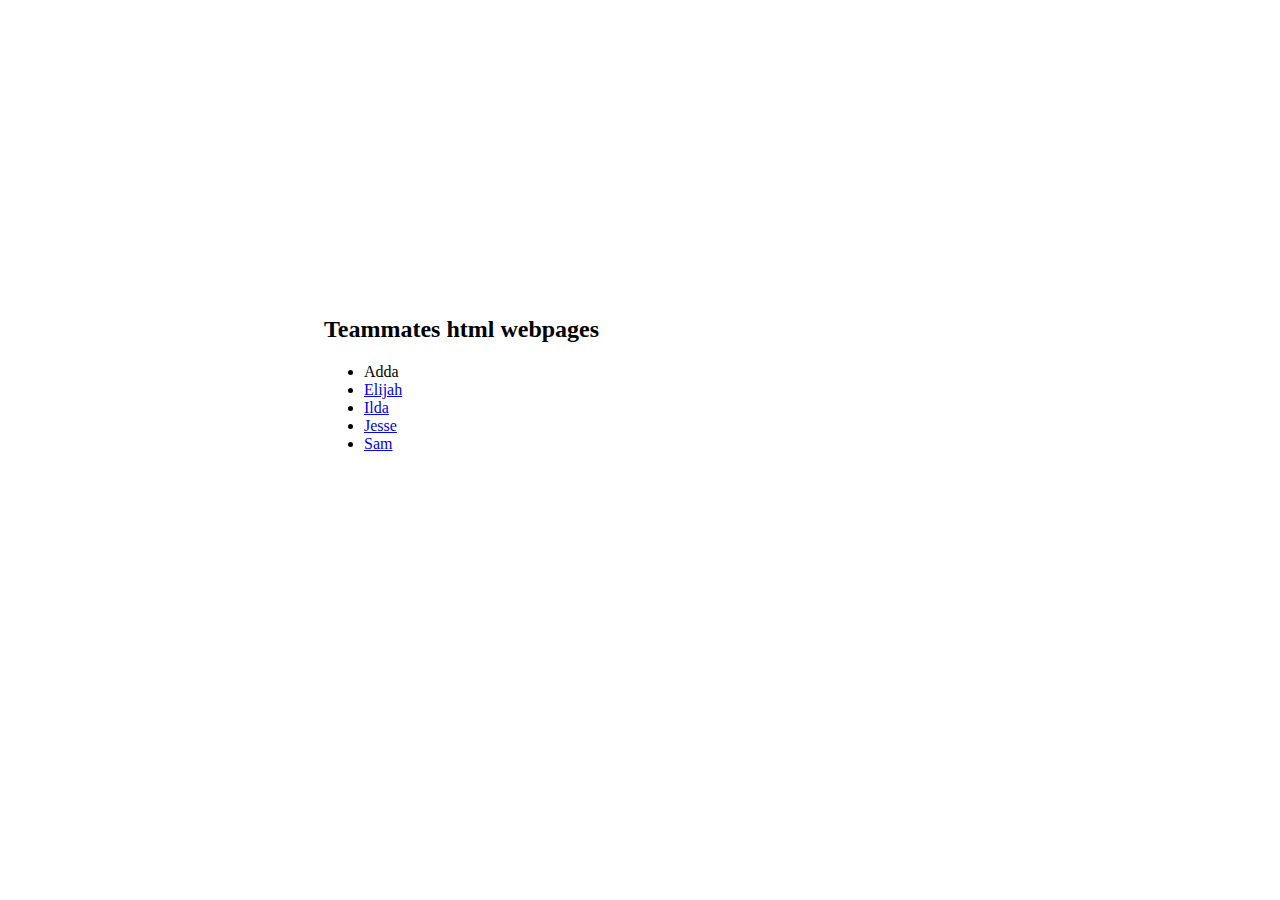
<file: index.html>
<!DOCTYPE html>
<html lang="en">
<head>
    <meta charset="UTF-8">
    <title>Teammates html webpage</title>
</head>
<body>
    <div style="margin: 25%">
        <h2>Teammates html webpages</h2>
        <ul>
            <li>Adda</li>
            <li><a href="elijah.html">Elijah</a></li>
            <li><a href="ilda.html">Ilda</a></li>
            <li><a href="jesse.html">Jesse</a></li>
            <li><a href="sam.html">Sam</a></li>
        </ul>
    </div>
</body>
</html>
</file>
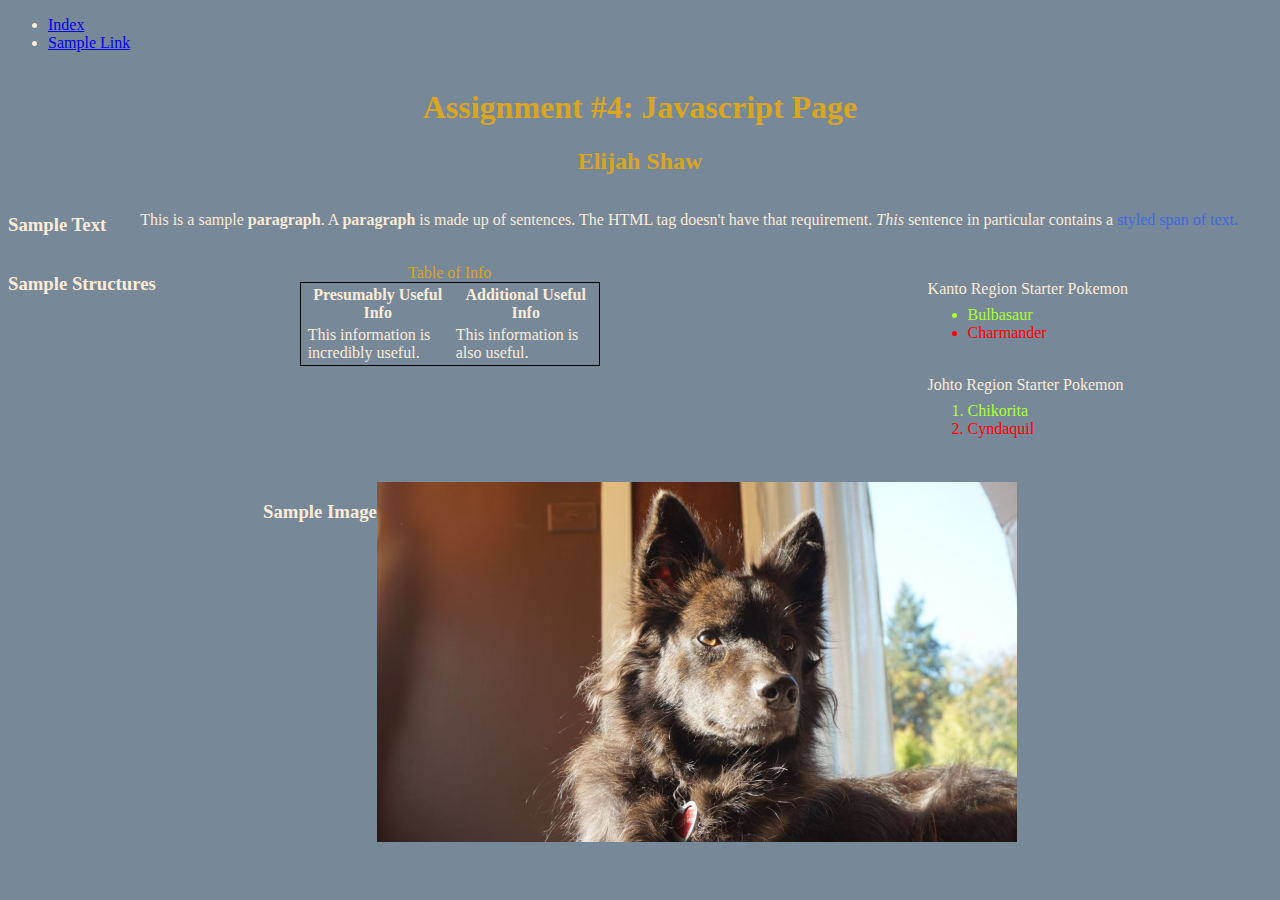
<file: elijah.html>
<!DOCTYPE html>
<html>

<head>
    <title>Elijah's Complete Webpage</title>
    <!--CSS: external style sheet-->
    <link href="https://cdn.jsdelivr.net/npm/bootstrap@5.2.0/dist/css/bootstrap.min.css"
          rel ="stylesheet" integrity="sha384-gH2yIJqKdNHPEq0n4Mqa/HGKIhSkIHeL5AyhkYV8i59U5AR6csBvApHHNl/vI1Bx"
          crossorigin="anonymous">
    <link rel="stylesheet" href="css/elijah.css">
    <!--CSS: embedded style sheet-->
    <style>
        div {display: inline; margin-left: auto; margin-right: auto}
        .titleArea {
            font:300;
            color: goldenrod;
            text-align: center;
            margin: 0;
        }
        .listItems {
            display: inline-block;
            padding-left: 40px;
            padding-top: 8px;
        }
        .container{
            height: 100%;
            display: flex;
            margin: auto;
            justify-content: center;
        }
    </style>
    <meta charset="utf-8">
    <meta name="viewport" content="width=device-width, initial-scale=1">

</head>

<body>
    <!--BOOTSTRAP NAVBAR-->
    <nav class="navbar navbar-expand-sm navbar-dark bg-dark justify-content-center">
        <!-- Links -->
        <ul class="navbar-nav">
          <li class="nav-item">
            <a class="nav-link" href="https://jesseboakye.github.io">Index</a>
          </li>
          <li class="nav-item">
            <a class="nav-link" id="external-link" href="https://www.youtube.com">Sample Link</a>
          </li>
        </ul>
    </nav>

    <!--BOOTSTRAP ROW #1-->
    <div class="row">
        <div class="jumbotron container py-3 my-3 border bg-dark">
            <div class="titleArea" >
                <h1>Assignment #4: Javascript Page</h1>
                <h2>Elijah Shaw</h2>
            </div>
    </div>
    </div>

    <!--BOOTSTRAP ROW #2-->
    <div class="row container p-3 my-3 border bg-dark">
        <h3 >Sample Text</h3>
            <div class="col-md-4">
                    <p>This is a sample <strong>paragraph</strong>. 
                    A <strong>paragraph</strong> is made up of sentences. 
                    The HTML tag doesn't have that requirement. 
                    <em>This</em> sentence in particular contains a 
                    <span style="color:royalblue">styled span of text.</span></p>
            </div>
    </div>

    <!--BOOTSTRAP ROW #3-->
    <div class="row container p-3 my-3 border bg-dark">
        <h3>Sample Structures</h3>
        <div class="col-md-6" style="padding: 10px">
            <table class="table-bordered" style="width: 300px; border: 1px solid black;">
                <caption style="text-align: center; color: goldenrod">Table of Info</caption>
                <tbody>
                    <tr>
                        <th>Presumably Useful Info</th>
                        <th>Additional Useful Info</th>
                    </tr>
                    <tr>
                        <td>This information is incredibly useful.</td>
                        <td>This information is also useful.</td>
                    </tr>
                </tbody>
            </table>
        </div>

        <div class="col-md-6" style="padding: 10px">
            <ul>
                <figcaption>Kanto Region Starter Pokemon</figcaption>
                <!--CSS: class style-->
                <div class="listItems">
                    <li class="grassType">Bulbasaur</li>
                    <li class="fireType">Charmander</li>
                    <li class="waterType">Squirtle</li>
                </div>
            </ul>
            <ol>
                <figcaption>Johto Region Starter Pokemon</figcaption>
                <!--CSS: class style-->
                <div class="listItems">
                    <li class="grassType">Chikorita</li>
                    <li class="fireType">Cyndaquil</li>
                    <li class="waterType">Totodile</li>
                </div>
            </ol>
        </div>
    </div>

    <!--BOOTSTRAP ROW #4-->
    <div class="row container p-3 my-3 border bg-dark">
            <h3>Sample Image</h3>
            <img style="width: 640px; height: 360px;" src="images/luna.JPG" 
             alt="A sunny photograph of my dog Luna" title="Luna">
    </div>
    
    <!--JAVASCRIPT ADDITION
        Not going as hard as I maybe could on this because I've programmed before
        and I'd much rather spend my time programming stuff into my website. I believe I
        met all requirements for this assignment, but let me know if I didn't or I
        misunderstood any of them.-->
    <script>
        // interactive conditional link (conditional logic and user interaction)
        var external = document.getElementById("external-link");
        external.onclick = function(){
            let confirmation = confirm('You will now be leaving this sample page. Click "OK" to proceed.');
            if(!confirmation) {
                event.preventDefault();
            }
        }

        // fade in of each type on page load (loop and array usage)
        var grassStarters = document.getElementsByClassName("grassType");
        var fireStarters = document.getElementsByClassName("fireType");
        var waterStarters = document.getElementsByClassName("waterType");
        // nested array and loop means no matter how many starters
        // get added to the page, it still fades them in by group of type
        var starters = [grassStarters, fireStarters, waterStarters]
        for(let i = 0; i < starters.length; i++) {
            for(let j = 0; j < starters[i].length; j++) {
                starters[i][j].classList.add("fade");
                document.addEventListener("DOMContentLoaded", () => {
                    window.setTimeout(function() {
                        starters[i][j].classList.remove("fade");
                    }, 230 * (i+1));
                })
            }
            
        }
    </script>
</body>

</html>
</file>
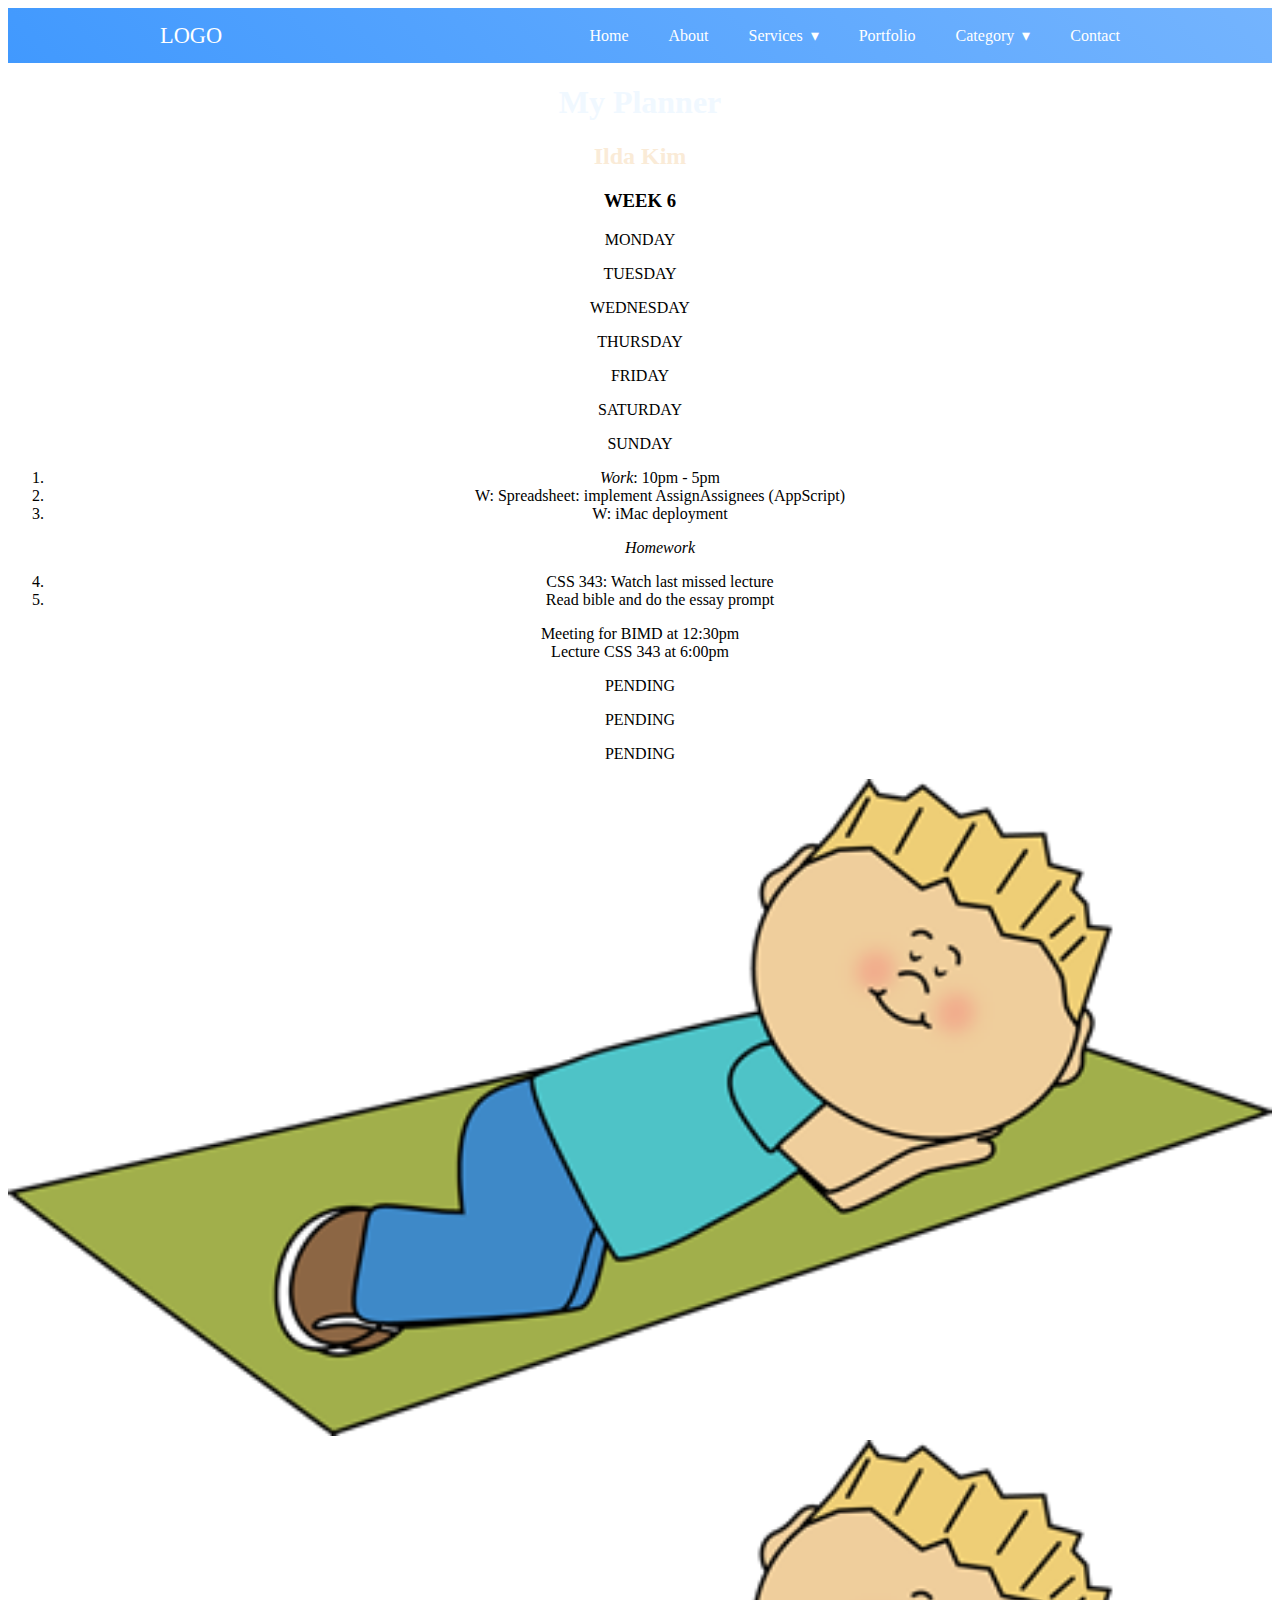
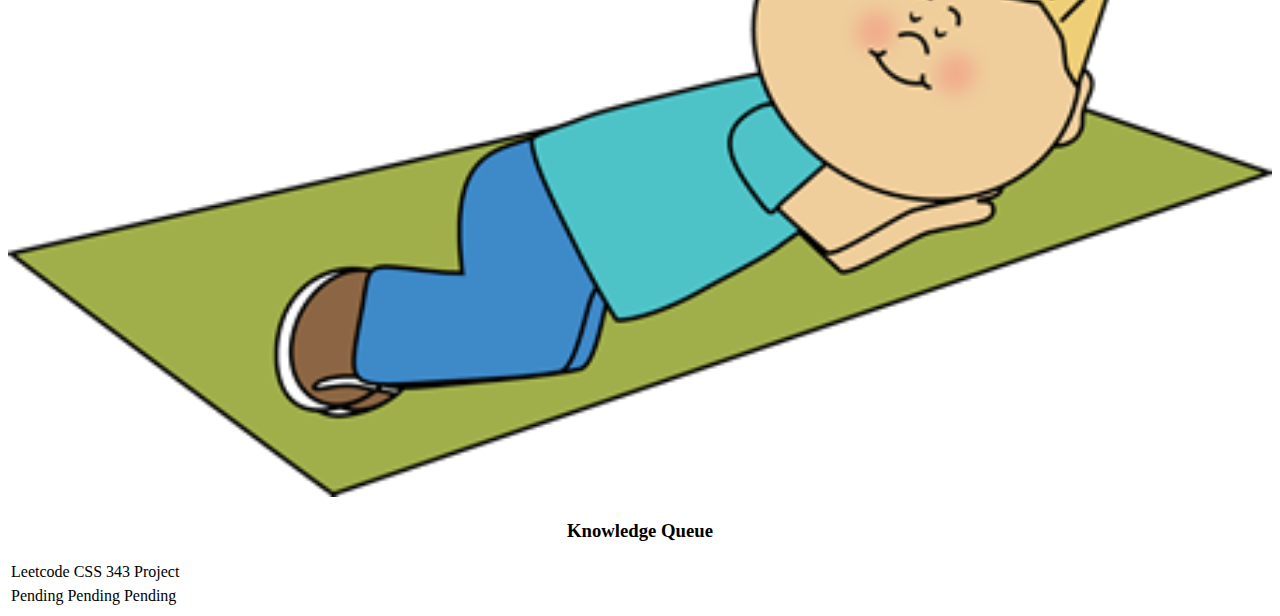
<file: ilda.html>
<!DOCTYPE html>
<html lang="en">
<head>
    <meta charset="UTF-8">
    <meta name="viewport" content="width=device-width, initial-scale=1">

    <title>Ilda Kim</title>

    <!-- CSS only -->
    <link rel="stylesheet" href="css/ilda.css"><!--Mark's comment 8/2: Generally, you want to go more global to more local in the ordering of stylesheets. So put the bootstrap link above the link for your own stylesheet since the BS one is more global and yours are just to your pages.-->
    <link href="https://cdn.jsdelivr.net/npm/bootstrap@5.2.0/dist/css/bootstrap.min.css" rel="stylesheet"
          integrity="sha384-gH2yIJqKdNHPEq0n4Mqa/HGKIhSkIHeL5AyhkYV8i59U5AR6csBvApHHNl/vI1Bx" crossorigin="anonymous">
</head>

<body><!--Mark's comment 8/2: This probably works fine, but good rule of thumb is to put script blocks at the bottom of the page right before the closing /body tag. That way you can be sure that any scripts that modify elements on the page can see those elements to modify.-->
<script src="https://cdn.jsdelivr.net/npm/bootstrap@5.2.0/dist/js/bootstrap.bundle.min.js"
        integrity="sha384-A3rJD856KowSb7dwlZdYEkO39Gagi7vIsF0jrRAoQmDKKtQBHUuLZ9AsSv4jD4Xa" crossorigin="anonymous">
</script>

<!-- navbar is from codepen -->
<section class="navigation">
    <div class="nav-container">
        <div class="brand">
            <a href="#!">Logo</a>
        </div>
        <nav>
            <div class="nav-mobile"><a id="navbar-toggle" href="#!"><span></span></a></div>
            <ul class="nav-list">
                <li>
                    <a href="#!">Home</a>
                </li>
                <li>
                    <a href="#!">About</a>
                </li>
                <li>
                    <a href="#!">Services</a>
                    <ul class="navbar-dropdown">
                        <li>
                            <a href="#!">Sass</a>
                        </li>
                        <li>
                            <a href="#!">Less</a>
                        </li>
                        <li>
                            <a href="#!">Stylus</a>
                        </li>
                    </ul>
                </li>
                <li>
                    <a href="#!">Portfolio</a>
                </li>
                <li>
                    <a href="#!">Category</a>
                    <ul class="navbar-dropdown">
                        <li>
                            <a href="#!">Sass</a>
                        </li>
                        <li>
                            <a href="#!">Less</a>
                        </li>
                        <li>
                            <a href="#!">Stylus</a>
                        </li>
                    </ul>
                </li>
                <li>
                    <a href="#!">Contact</a>
                </li>
            </ul>
        </nav>
    </div>
</section>

<!--Codepen ends here-->



<div class="header">
    <div class="container-xl p-5 bg-primary shadow-lg"> <!-- p for padding, my for margin -->
        <h1 style="color: aliceblue">My Planner</h1>
        <h2 style="color: antiquewhite">Ilda Kim</h2>
    </div>
</div>

<div class="content container-fluid"> <!-- container-fluid's width is always 100% -->
    <h3 class="p-3">WEEK 6</h3>
    <div class="row d-flex justify-content-center">
        <div class="col-sm-2 border">
            <p>MONDAY</p>
        </div>

        <div class="col-sm-1 border">
            <p>TUESDAY</p>
        </div>

        <div class="col-sm-2 border">
            <p>WEDNESDAY</p>

        </div>

        <div class="col-sm-1 border">
            <p style="width: 100%">THURSDAY</p> <!--Width 100% does not work for text
                the text peeks out when the window size is small--><!--Mark's comment 8/2: Have you tried using md instead of sm to see if that would make the columns stack before words started spilling over?-->
        </div>

        <div class="col-sm-1 border">
            <p>FRIDAY</p>
        </div>

        <div class="col-sm-1 border">
            <p>SATURDAY</p>
        </div>

        <div class="col-sm-1 border">
            <p>SUNDAY</p>
        </div>
    </div>

    <div class="row d-flex justify-content-center"> <!--flexbox here-->
        <div class="col-sm-2 border">
            <ol>
                <li><em>Work</em>: 10pm - 5pm</li>
                <li>W: Spreadsheet: implement AssignAssignees (AppScript) </li>
                <li>W: iMac deployment</li>
                <p><!--newline--></p>
                <p><em>Homework</em></p>
                <li>CSS 343: Watch last missed lecture</li>
                <li>Read bible and do the essay prompt</li>
            </ol>
        </div>

        <div class="col-sm-1 border">
            <li>Meeting for BIMD at 12:30pm</li>
            <li>Lecture CSS 343 at 6:00pm</li>
        </div>

        <div class="col-sm-2 border">
            <p>PENDING</p>

        </div>

        <div class="col-sm-1 border">
            <p>PENDING</p>
        </div>

        <div class="col-sm-1 border">
            <p>PENDING</p>
        </div>

        <div class="col-sm-1 border">
            <img src="images/nap.png" style="width: 100%;height: 50%;"> <!--100% makes it so that it fits into
                 the column cell-->
        </div>

        <div class="col-sm-1 border">
            <img src="images/nap.png" style="width: 100%;height: 50%;">
        </div>
    </div>

    <div class="container p-5"></div>
    <h3>Knowledge Queue</h3>
    <div class="table-responsive"></div>
    <table class="table border-2"><!--Mark's comment 8/2: Missing tr elements that the tds go into. Not sure what's going on with border. If you want the cells to have borders, try putting the border class into the td elements?-->
        <td>Leetcode</td>
        <td>CSS 343</td>
        <td>Project</td>
    </table>
    <table class="table border-1">
        <td>Pending</td>
        <td>Pending</td>
        <td>Pending</td>
    </table>



</div>

</body>


</html>
</file>
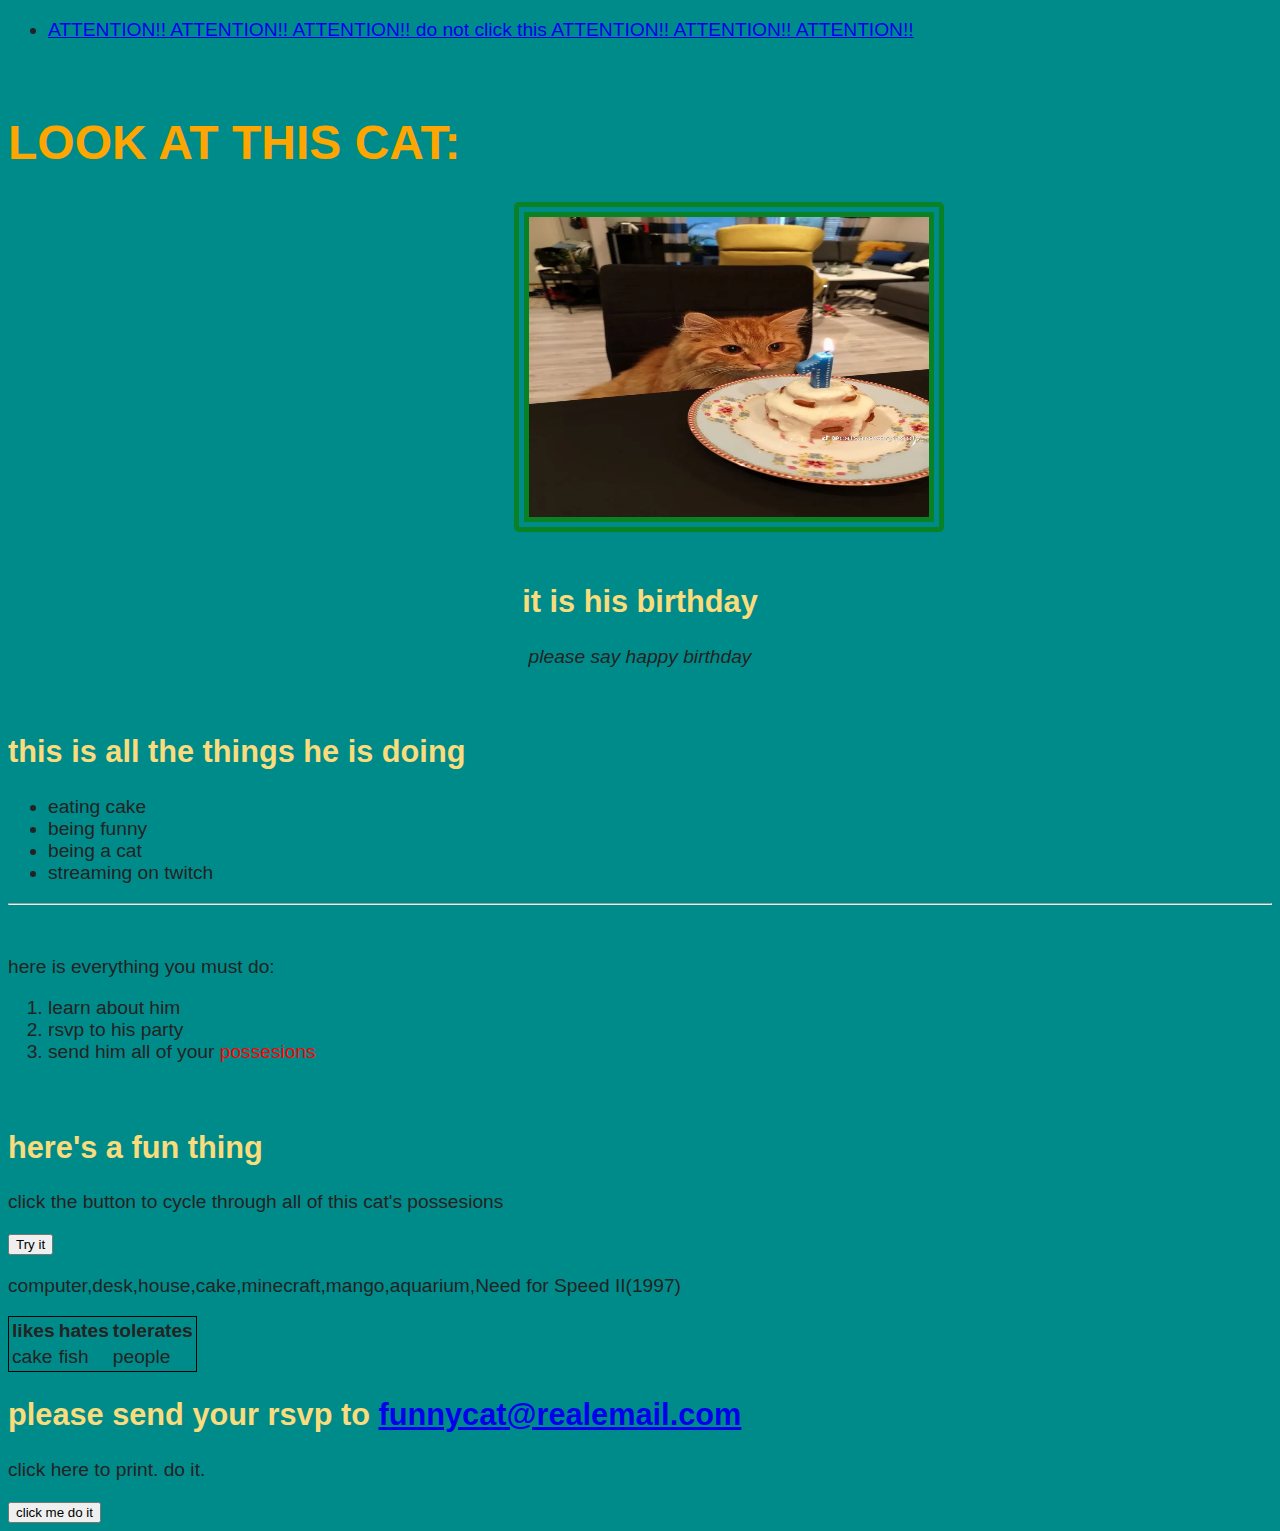
<file: sam.html>
<!DOCTYPE html>
<html>
    <head>
        <title>look at this cat</title>
        <!--bootstrap-->
        <link href="https://cdn.jsdelivr.net/npm/bootstrap@5.2.0/dist/css/bootstrap.min.css" 
        rel="stylesheet" 
        integrity="sha384-gH2yIJqKdNHPEq0n4Mqa/HGKIhSkIHeL5AyhkYV8i59U5AR6csBvApHHNl/vI1Bx" 
        crossorigin="anonymous">
        <!--external stylesheet-->
        <link rel="stylesheet" href="css/sam.css">
        <!--internal stylesheet-->
        <style>
            div{display:inline; margin-left: 40%;}
            img{
                border-style: double;
                border-width: 15px;
                border-radius: 5px;
                border-color: rgb(9, 130, 37);
            }
            .announce{
                font-size: 2.2em;
                font-weight: bold;
            }
            .centerText{
                text-align: center;
            }
        </style>
    </head>
    <body>
        <!--Javascript beginning pop up-->
        <script>
            window.alert("attention. you are entering a horrifying website. all of this is real. proceed at your own risk.");
        </script>
        <!--Navbar-->
        <nav class="navbar navbar-expand-md navbar-light bg-light justify-content-center">
            <ul class="navbar-nav">
                <li class="nav-item">
                    <a class="nav-link" href="https://www.youtube.com/watch?v=e1OWVKtAp7s&ab_channel=MorpheusSoftware"> ATTENTION!! ATTENTION!! ATTENTION!! do not click this ATTENTION!!  ATTENTION!! ATTENTION!!  </a><!--Mark's comment 8/15: lol-->
                </li>
            </ul>
        </nav>
        <!--first row-->
        <div class="jumbotron text-center">
            <div class="row">
            <h1>LOOK AT THIS CAT:</h1>
        </div>
        <div class="img"><!--Mark's comment 8/2: In other words, rename this class to something besides img since img is a tag name. Mark's comment 7/17: Stay away from using reserved names for class names. You've got the element img specified in the style block at the top of the page, not the class img (which you would do with .img). Not sure if that was intentional.-->

        <img src="/images/cat birthday.jpg" alt="cute cat" title="this is a silly cat" width="400" height="300"><!--Mark's comment 8/2: Still unresolved. Mark's comment 7/17: See if you can replace the width and height with styles. Also, try to start designing for responsive sites, so don't hardcode the size but make it relative like 50%-->
    </div>
    
    </div>
    <!--second row-->
    <div class="row">
        <div class="jumbotron container p-3 my-3 border bg-success">
        <div class="centerText">
        <h2>it is his birthday</h2>
        <p><em>please say happy birthday</em></p>
    </div>
</div>
</div>
    <div class="row">
        <div class="col">
            <h2>this is all the things he is doing</h2>
            <p id="demo"></p>
            <!--Javascript list loop-->
            <script>
            const activities = ["eating cake", "being funny", "being a cat", "streaming on twitch"];
            let fLen = activities.length;

            let text = "<ul>";
                for (let i = 0; i < fLen; i++) {
                    text += "<li>" + activities[i] + "</li>";
                }
                text += "</ul>";
                document.getElementById("demo").innerHTML = text;
</script>

    </div>
    </div>
        <hr>
        <div class="row">
            <div class="col">
        <p>here is everything you must do:</p>
        <ol>
        <li>learn about him</li>
        <li>rsvp to his party</li>
        <li>send him all of your <span style="color:red"> possesions</span></li>
        </ol>
    </div>
</div>
<!--Javascript Arrays-->
    <div class="row">
        <div class="col">
            <h2>here's a fun thing</h2>

<p>click the button to cycle through all of this cat's possesions</p>

<button onclick="arrayFunction()">Try it</button>

<p id="array test"></p>

<script>
const stuff = ["computer", "desk", "house", "cake", "minecraft", "mango", "aquarium", "Need for Speed  II(1997)",];
document.getElementById("array test").innerHTML = stuff;

function arrayFunction() {
  document.getElementById("array test").innerHTML = stuff.pop();
}
</script><!--Mark's comment 8/19: the .pop command trims the array by one item and then displays it. So if you click enough, it'll say undefined because the array is empty. I think you should change this to something like make a random item from the array to appear. Adda must have gotten this from you, yes? Because we worked on the same thing with her last night. Try replacing .pop() with [Math.floor((Math.random() * 8)]  So then it should look like stuff[Math.floor etc.]; If you do that then it'll grab a random item from the array and display that. The random command generates a random number from 0.0 to 1.0 with a lot of digits after the . Multiplying by 8 makes it 0.0 to 8.0 and adding the floor command rounds it down to the nearest whole integer so it becomes 0 to 7.-->
        </div>
    </div>
        <!--inline-->
        <table style="width: 100px; border: 1px solid black"><!--Mark's comment 8/2: Still unresolved. Mark's comment 7/17: try to get in the habit of ending the last item with a semicolon-->
            <tr>
                <th>likes</th>
                <th>hates</th>
                <th>tolerates</th>
            </tr>
            <tr>
                <td>cake</td>
                <td>fish</td>
                <td>people</td>
            </tr>
        </table>
        <h2>please send your rsvp to <a href="mailto:funnycat@realemail.com">funnycat@realemail.com</a>
        </h2>
       <!--Javascript print button-->
        <p>click here to print. do it.</p>
        <button onclick="window.print()"> click me do it
        </button>
    </body>
</html>
</file>
<file: css/elijah.css>
body {
    background-color: lightslategray;
    font-family: 'Times New Roman', Times, serif;
    display: flexbox;
    color: antiquewhite;
}

h3 {
    font-weight: bold;
}

li {
    margin: auto;
    opacity: 1;
    transition-duration: 3s;
    transition-property: opacity;
}
.grassType {
    color: greenyellow;
}
.fireType {
    color: red;
}
.waterType {
    color: cyan;
}
.fade {
    opacity: 0;
}


#linkHeader {
    margin: auto;
    display: inline;
    text-decoration: underline;
}

a:hover {
    color: coral;
}
.nav-link:hover {
    color: coral;
}

th {
    width: 50%;
    padding-left: 5px;
}

td {
    width: 50%;
    padding-left: 5px;
}
</file>
<file: css/ilda.css>
/*The navbar implementation is from codepen*/
@import url('https://fonts.googleapis.com/css?family=Roboto');
.body{
    margin: 0;
    padding: 0;
    font-family: 'Roboto', sans-serif;
}
.navigation {
    height: 55px;
    background: linear-gradient(45deg, #4199fe, #74b4fe);
}
.brand {
    position: absolute;
    padding-left: 20px;
    float: left;
    line-height: 55px;
    text-transform: uppercase;
    font-size: 1.4em;
}
.brand a, .brand a:visited {
    color: #ffffff;
    text-decoration: none;
}
.nav-container {
    max-width: 1000px;
    margin: 0 auto;
}
nav {
    float: right;
}
nav ul {
    list-style: none;
    margin: 0;
    padding: 0;
}
nav ul li {
    float: left;
    position: relative;
}
nav ul li a,nav ul li a:visited {
    display: block;
    padding: 0 20px;
    line-height: 55px;
    color: #fff;
    background: #262626 ;
    text-decoration: none;
}
nav ul li a{
    background: transparent;
    color: #FFF;
}
nav ul li a:hover, nav ul li a:visited:hover {
    background: #2581DC;
    color: #ffffff;
}
.navbar-dropdown li a{
    background: #2581DC;
}
nav ul li a:not(:only-child):after, nav ul li a:visited:not(:only-child):after {
    padding-left: 4px;
    content: ' \025BE';
}
nav ul li ul li {
    min-width: 190px;
}
nav ul li ul li a {
    padding: 15px;
    line-height: 20px;
}
.navbar-dropdown {
    position: absolute;
    display: none;
    z-index: 1;
    background: #fff;
    box-shadow: 0 0 35px 0 rgba(0,0,0,0.25);
}
/* Mobile navigation */
.nav-mobile {
    display: none;
    position: absolute;
    top: 0;
    right: 0;
    background: transparent;
    height: 55px;
    width: 70px;
}
@media only screen and (max-width: 800px) {
    .nav-mobile {
        display: block;
    }

    nav {
        width: 100%;
        padding: 55px 0 15px;
    }

    nav ul {
        display: none;
    }

    nav ul li {
        float: none;
    }

    nav ul li a {
        padding: 15px;
        line-height: 20px;
        background: #262626;
    }

    nav ul li ul li a {
        padding-left: 30px;
    }

    .navbar-dropdown {
        position: static;
    }

    @media screen and (min-width: 800px) {
        .nav-list {
            display: block !important;
        }
    }
    #navbar-toggle {
        position: absolute;
        left: 18px;
        top: 15px;
        cursor: pointer;
        padding: 10px 35px 16px 0px;
    }

    #navbar-toggle span, #navbar-toggle span:before, #navbar-toggle span:after {
        cursor: pointer;
        border-radius: 1px;
        height: 3px;
        width: 30px;
        background: #ffffff;
        position: absolute;
        display: block;
        content: '';
        transition: all 300ms ease-in-out;
    }

    #navbar-toggle span:before {
        top: -10px;
    }

    #navbar-toggle span:after {
        bottom: -10px;
    }

    #navbar-toggle.active span {
        background-color: transparent;
    }

    #navbar-toggle.active span:before, #navbar-toggle.active span:after {
        top: 0;
    }

    #navbar-toggle.active span:before {
        transform: rotate(45deg);
    }

    #navbar-toggle.active span:after {
        transform: rotate(-45deg);
    }
}

/*codepen ends here*/
    .content
{
    text-align: center;
}

.header
{
    text-align: center;
}
</file>
<file: css/sam.css>
body {
    background-color: darkcyan;
    font-family: 'Trebuchet MS', 'Lucida Sans Unicode', 'Lucida Grande', 'Lucida Sans', Arial, sans-serif;
    font-size: 1.2em;
    color: rgb(35, 35, 35);
    display: flexbox;

}
h1 {
    color:orange;
    font-size: 2.5em;

}
h2 {
    color: rgb(250,220,125);
    font-size: 1.6em;
}
</file>
